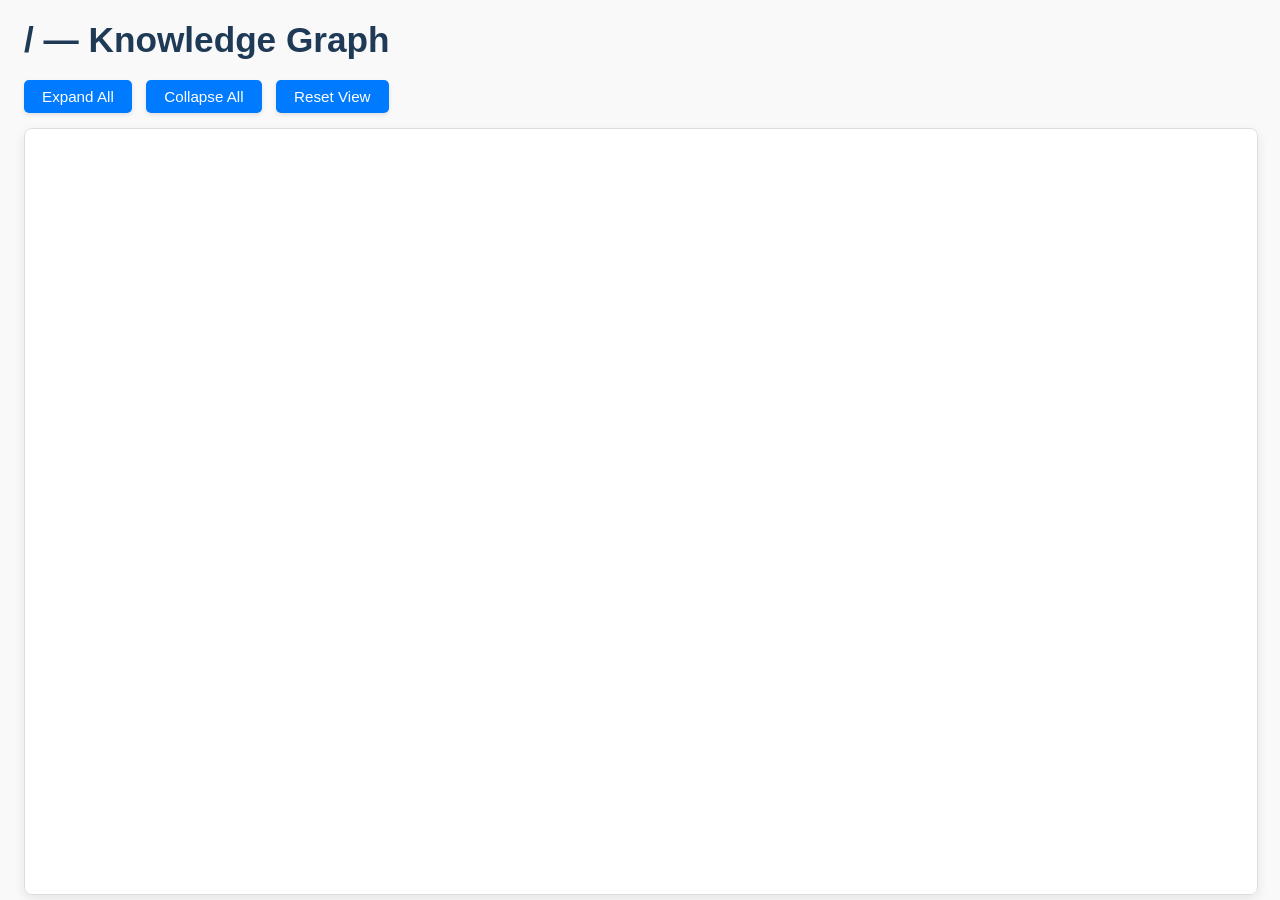
<file: graphify-out/GRAPH_TREE.html>
<!DOCTYPE html>
<html lang="en">
<head>
  <meta charset="UTF-8">
  <title>/ — graphify tree viewer</title>
  <style>
    body {
      font-family: 'Segoe UI', sans-serif;
      margin: 0;
      padding: 0;
      background: #f9f9f9;
      color: #333;
    }
    h1 {
      margin: 20px 0 0 24px;
      font-size: 2.2rem;
      font-weight: bold;
      color: #1e3a56;
    }
    .controls {
      margin: 20px 0 15px 24px;
    }
    button {
      margin-right: 10px;
      padding: 8px 18px;
      background: #007bff;
      color: #fff;
      border: none;
      border-radius: 5px;
      font-size: 0.95rem;
      cursor: pointer;
      transition: background 0.2s ease-in-out;
      box-shadow: 0 2px 4px rgba(0,0,0,0.1);
    }
    button:hover {
      background: #0056b3;
    }
    button:active {
      background: #004085;
    }
    #tree-container {
      width: calc(100vw - 48px); /* Adjust for body margin/padding */
      height: 85vh;
      overflow: auto;
      border-radius: 8px;
      background: #fff;
      margin-left: 24px;
      margin-right: 24px;
      box-shadow: 0 4px 12px rgba(0,0,0,0.08);
      border: 1px solid #ddd;
    }
    svg {
      background: #fff;
      border-radius: 8px;
      display: block; /* Important for D3 */
    }
    .node circle {
      stroke-width: 2.5px;
    }
    .node text { /* Base style for the <text> container */
      font: 13px 'Segoe UI', sans-serif;
      paint-order: stroke fill; /* Ensures text is readable over lines */
      stroke: #fff; /* White halo */
      stroke-width: 3px; /* Halo thickness */
      stroke-linejoin: round;
      stroke-opacity: 0.85; /* Halo opacity */
    }
    .link {
      fill: none;
      stroke-opacity: 0.7;
      stroke-width: 2px;
    }
  </style>
</head>
<body>
  <h1>/ — Knowledge Graph</h1>
  <div class="controls">
    <button onclick="expandAll()">Expand All</button>
    <button onclick="collapseAll()">Collapse All</button>
    <button onclick="resetView()">Reset View</button>
  </div>
  <div id="tree-container">
    <svg id="tree-svg" width="6000" height="8000"></svg>
  </div>

  <script src="https://d3js.org/d3.v7.min.js"></script>
  <script>
    const initialJsonData = {"name":"/","total_count":71,"children":[{"name":"backend","total_count":51,"children":[{"name":"app","total_count":48,"children":[{"name":"api","total_count":15,"children":[{"name":"cobranca.py","total_count":15,"children":[{"name":"alterar_status()","total_count":1,"children":[]},{"name":"atualizar_cobranca()","total_count":1,"children":[]},{"name":"buscar_funcionarios()","total_count":1,"children":[]},{"name":"criar_cobranca()","total_count":1,"children":[]},{"name":"criar_substituicao()","total_count":1,"children":[]},{"name":"deletar_cobranca()","total_count":1,"children":[]},{"name":"editar_substituicao()","total_count":1,"children":[]},{"name":"estatisticas_analytics()","total_count":1,"children":[]},{"name":"exportar_csv()","total_count":1,"children":[]},{"name":"get_filas_sem_cobradores()","total_count":1,"children":[]},{"name":"health_check()","total_count":1,"children":[]},{"name":"listar_cobranca()","total_count":1,"children":[]},{"name":"listar_pas()","total_count":1,"children":[]},{"name":"sincronizar_banco()","total_count":1,"children":[]},{"name":"upload_excel()","total_count":1,"children":[]}]}]},{"name":"core","total_count":5,"children":[{"name":"database.py","total_count":4,"children":[{"name":"Depend\u00eancia para inje\u00e7\u00e3o de sess\u00e3o do SQLAlchemy no FastAPI.","total_count":1,"children":[]},{"name":"get_db()","total_count":1,"children":[]},{"name":"get_engine()","total_count":1,"children":[]},{"name":"get_psycopg2_conn()","total_count":1,"children":[]}]},{"name":"config.py","total_count":1,"children":[]}]},{"name":"models","total_count":7,"children":[{"name":"schemas.py","total_count":7,"children":[{"name":"CobrancaBase","total_count":1,"children":[]},{"name":"CobrancaCreate","total_count":1,"children":[]},{"name":"CobrancaResponse","total_count":1,"children":[]},{"name":"HistoricoSubstituicaoResponse","total_count":1,"children":[]},{"name":"StatusUpdate","total_count":1,"children":[]},{"name":"SubstituicaoDirectCreate","total_count":1,"children":[]},{"name":"SubstituicaoEdit","total_count":1,"children":[]}]}]},{"name":"services","total_count":16,"children":[{"name":"cobranca_service.py","total_count":12,"children":[{"name":"alterar_status()","total_count":1,"children":[]},{"name":"atualizar_cobranca()","total_count":1,"children":[]},{"name":"atualizar_datas_substituicao()","total_count":1,"children":[]},{"name":"buscar_funcionarios()","total_count":1,"children":[]},{"name":"criar_cobranca()","total_count":1,"children":[]},{"name":"criar_substituicao_direta()","total_count":1,"children":[]},{"name":"deletar_cobranca()","total_count":1,"children":[]},{"name":"estatisticas_analytics()","total_count":1,"children":[]},{"name":"exportar_csv_service()","total_count":1,"children":[]},{"name":"listar_cobranca()","total_count":1,"children":[]},{"name":"listar_filas_sem_cobradores()","total_count":1,"children":[]},{"name":"listar_pas()","total_count":1,"children":[]}]},{"name":"sync_service.py","total_count":4,"children":[{"name":"L\u00ea o Excel de cobran\u00e7a e retorna lista de tuplas (times_cobranca, num_pa,\u2026","total_count":1,"children":[]},{"name":"parse_excel_cobranca_bytes()","total_count":1,"children":[]},{"name":"Sincroniza registros de cobran\u00e7a na tabela fun_funcionarios_cobranca via upsert.","total_count":1,"children":[]},{"name":"sync_cobranca_rows_to_dbs()","total_count":1,"children":[]}]}]},{"name":"tasks","total_count":4,"children":[{"name":"scheduler.py","total_count":4,"children":[{"name":"Job di\u00e1rio que l\u00ea a tabela fun_cobranca_substituicoes e atualiza os status na\u2026","total_count":1,"children":[]},{"name":"processar_substituicoes_job()","total_count":1,"children":[]},{"name":"shutdown_scheduler()","total_count":1,"children":[]},{"name":"start_scheduler()","total_count":1,"children":[]}]}]},{"name":"__init__.py","total_count":1,"children":[]}]},{"name":"main.py","total_count":3,"children":[{"name":"allow_iframe_middleware()","total_count":1,"children":[]},{"name":"lifespan()","total_count":1,"children":[]},{"name":"read_root()","total_count":1,"children":[]}]}]},{"name":"frontend","total_count":20,"children":[{"name":"js","total_count":20,"children":[{"name":"api.js","total_count":2,"children":[{"name":"api","total_count":1,"children":[]},{"name":"apiFetch()","total_count":1,"children":[]}]},{"name":"app.js","total_count":17,"children":[{"name":"abrirModalFilasSemCobrador()","total_count":1,"children":[]},{"name":"abrirModalItem()","total_count":1,"children":[]},{"name":"abrirModalSubstitutoDireto()","total_count":1,"children":[]},{"name":"adicionarCobradorFilaCallback()","total_count":1,"children":[]},{"name":"carregarAnalytics()","total_count":1,"children":[]},{"name":"carregarCobranca()","total_count":1,"children":[]},{"name":"carregarPAs()","total_count":1,"children":[]},{"name":"executarExclusaoConfirmada()","total_count":1,"children":[]},{"name":"fecharConfirmModal()","total_count":1,"children":[]},{"name":"fecharModalFilasSemCobrador()","total_count":1,"children":[]},{"name":"fecharModalItem()","total_count":1,"children":[]},{"name":"fecharModalSubstitutoDireto()","total_count":1,"children":[]},{"name":"salvarItem()","total_count":1,"children":[]},{"name":"salvarSubstitutoDireto()","total_count":1,"children":[]},{"name":"setupEventListeners()","total_count":1,"children":[]},{"name":"sincronizarBancos()","total_count":1,"children":[]},{"name":"state","total_count":1,"children":[]}]},{"name":"ui.js","total_count":1,"children":[{"name":"UI","total_count":1,"children":[]}]}]}]}]};

    function transformData(jsonData) {
        // Helper function to recursively build the children structure
        function processNode(node, parentL1StageName) {
            let displayName = node.name;
            // Append total_count if it exists and is not already in the name
            if (node.total_count !== undefined) {
                if (!/\(Total Count: \d+\)$/.test(displayName)) {
                    displayName += ` (Total Count: ${node.total_count})`;
                }
            }

            const newNode = { name: displayName };

            if (parentL1StageName === "Root") {
                 newNode.originalStageName = node.name;
            } else {
                newNode.originalStageName = parentL1StageName;
            }

            if (node.children && node.children.length > 0) {
                const stageNameToPass = (parentL1StageName === "Root") ? node.name : parentL1StageName;
                newNode.children = node.children.map(child => processNode(child, stageNameToPass));
            }

            return newNode;
        }

        let rootDisplayName = jsonData.name;
        if (jsonData.total_count !== undefined && !/\(Total Count: \d+\)$/.test(rootDisplayName)) {
            rootDisplayName += ` (Total Count: ${jsonData.total_count})`;
        }

        return {
            name: rootDisplayName,
            originalStageName: "Root",
            children: (jsonData.children || []).map(child => processNode(child, "Root"))
        };
    }

    const treeData = transformData(initialJsonData);

    // Auto-populated phaseColors: every depth-1 child of the root gets
    // a stable colour from a bigger palette so all top-level dirs are
    // distinguishable.
    const PALETTE = [
      ["#3498DB","#2980B9","#AED6F1"], ["#2ECC71","#27AE60","#A9DFBF"],
      ["#E74C3C","#C0392B","#F5B7B1"], ["#9B59B6","#8E44AD","#D7BDE2"],
      ["#F39C12","#D68910","#FAD7A0"], ["#1ABC9C","#117864","#A2D9CE"],
      ["#34495E","#1B2631","#ABB2B9"], ["#E67E22","#BA4A00","#F5CBA7"],
      ["#16A085","#0E6655","#A2D9CE"], ["#D35400","#A04000","#EDBB99"],
      ["#7F8C8D","#566573","#D5DBDB"], ["#C0392B","#7B241C","#F5B7B1"],
      ["#2E86C1","#1B4F72","#A9CCE3"], ["#28B463","#196F3D","#A9DFBF"],
      ["#AF7AC5","#6C3483","#D2B4DE"],
    ];
    const phaseColors = { "Root": { fill: "#4A4A4A", stroke: "#333333", collapsedFill: "#6C757D" },
                          "Default": { fill: "#BDC3C7", stroke: "#95A5A6", collapsedFill: "#ECF0F1" } };
    (initialJsonData.children || []).forEach((c, i) => {
      const pal = PALETTE[i % PALETTE.length];
      phaseColors[c.name] = { fill: pal[0], stroke: pal[1], collapsedFill: pal[2] };
    });

    const levelSpecificPalettes = {
      0: { fill: "#4A4A4A", stroke: "#333333", collapsedFill: "#6C757D" },
      2: { fill: "#6ab04c", stroke: "#508a38", collapsedFill: "#a3d391" },
      3: { fill: "#f0932b", stroke: "#d0730f", collapsedFill: "#f6c07e" },
      4: { fill: "#be2edd", stroke: "#a01cb3", collapsedFill: "#e08bf2" },
      5: { fill: "#00a8ff", stroke: "#007ac1", collapsedFill: "#74d2ff" },
      6: { fill: "#e55039", stroke: "#c23620", collapsedFill: "#f09a8d" },
      default: { fill: "#747d8c", stroke: "#57606f", collapsedFill: "#a4b0be" }
    };

    const svgElement = d3.select("#tree-svg");
    const initialSvgWidth = +svgElement.attr("width");
    const initialSvgHeight = +svgElement.attr("height");
    const margin = { top: 40, right: 120, bottom: 80, left: 450 };
    let width = initialSvgWidth - margin.left - margin.right;
    let height = initialSvgHeight - margin.top - margin.bottom;
    const duration = 500;
    let nodeCounter = 0;
    const g = svgElement.append("g").attr("transform", `translate(${margin.left},${margin.top})`);
    const treemap = d3.tree().nodeSize([40, 0]);
    let rootNode = d3.hierarchy(treeData, d => d.children);
    rootNode.x0 = 0;
    rootNode.y0 = 0;

    if (rootNode.children) {
      rootNode.children.forEach(d_child => {
        if (d_child.children) { collapseBranch(d_child); }
      });
    }
    updateTree(rootNode);

    function collapseBranch(d) { if (d.children) { d._children = d.children; d._children.forEach(collapseBranch); d.children = null; } }
    function expandBranch(d) { if (d._children) { d.children = d._children; d._children = null; } if (d.children) { d.children.forEach(expandBranch); } }
    window.expandAll = () => { expandBranch(rootNode); updateTree(rootNode); };
    window.collapseAll = () => { if (rootNode.children) { rootNode.children.forEach(collapseBranch); } updateTree(rootNode); };
    window.resetView = () => { if (rootNode.children) { rootNode.children.forEach(d_child => { if (d_child.children || d_child._children) { collapseBranch(d_child); } }); } if (rootNode._children && !rootNode.children) { rootNode.children = rootNode._children; rootNode._children = null; } updateTree(rootNode); };

    function updateTree(source) {
      const treeLayoutData = treemap(rootNode);
      let nodes = treeLayoutData.descendants();
      let links = treeLayoutData.descendants().slice(1);

      let minX = 0;
      let maxX = 0;
      if (nodes.length > 0) {
        minX = d3.min(nodes, d => d.x);
        maxX = d3.max(nodes, d => d.x);
      }

      let neededHeight = Math.max(initialSvgHeight, maxX - minX + margin.top + margin.bottom + 100);
      svgElement.transition().duration(duration / 2).attr("height", neededHeight);
      g.transition().duration(duration / 2).attr("transform", `translate(${margin.left},${margin.top - minX + 40})`);

      nodes.forEach(d => { d.y = d.depth * 400; }); // Adjust horizontal separation if needed

      const node = g.selectAll('g.node').data(nodes, d => d.id || (d.id = ++nodeCounter));
      const nodeEnter = node.enter().append('g')
        .attr('class', d => "node" + (d.children || d._children ? " node--internal" : " node--leaf") + (d._children ? " _children" : ""))
        .attr('transform', d => `translate(${source.y0},${source.x0})`)
        .on('click', (event, d) => { if (d.children) { d._children = d.children; d.children = null; } else if (d._children) { d.children = d._children; d._children = null; } updateTree(d); })
        .style('cursor', d => (d.children || d._children) ? 'pointer' : 'default');

      nodeEnter.append('circle').attr('r', 1e-6);

      nodeEnter.append('text')
        .attr('dy', '.35em')
        .attr('x', d => d.children || d._children ? -14 : 14)
        .attr('text-anchor', d => d.children || d._children ? 'end' : 'start')
        .style("fill-opacity", 1e-6)
        .call(wrapText, 380);

      const nodeUpdate = nodeEnter.merge(node);
      nodeUpdate.transition().duration(duration)
        .attr('transform', d => `translate(${d.y},${d.x})`)
        .attr('class', d => "node" + (d.children ? " node--internal" : " node--leaf") + (d._children ? " node--internal _children" : ""));

      nodeUpdate.select('circle').attr('r', 8.5)
        .style('fill', d => {
            let palette;
            if (d.depth === 0) {
                palette = levelSpecificPalettes[0];
            } else if (d.depth === 1) {
                palette = phaseColors[d.data.originalStageName] || phaseColors.Default;
            } else {
                palette = levelSpecificPalettes[d.depth] || levelSpecificPalettes.default;
            }
            if (d._children) return palette.collapsedFill;
            if (d.children) return palette.fill;
            return "#fff";
        })
        .style('stroke', d => {
            let palette;
            if (d.depth === 0) {
                palette = levelSpecificPalettes[0];
            } else if (d.depth === 1) {
                palette = phaseColors[d.data.originalStageName] || phaseColors.Default;
            } else {
                palette = levelSpecificPalettes[d.depth] || levelSpecificPalettes.default;
            }
            return palette.stroke;
        });
      nodeUpdate.select('text').style("fill-opacity", 1).call(wrapText, 380);

      const nodeExit = node.exit().transition().duration(duration).attr('transform', d => `translate(${source.y},${source.x})`).remove();
      nodeExit.select('circle').attr('r', 1e-6);
      nodeExit.select('text').style('fill-opacity', 1e-6);

      const link = g.selectAll('path.link').data(links, d => d.id);
      const linkEnter = link.enter().insert('path', "g").attr('class', 'link').attr('d', d => { const o = { x: source.x0, y: source.y0 }; return diagonal(o, o); });

      linkEnter.merge(link).transition().duration(duration).attr('d', d => diagonal(d, d.parent))
        .style('stroke', d => {
            const sourceNode = d.parent;
            if (!sourceNode) return phaseColors.Default.stroke;
            const l1AncestorName = sourceNode.data.originalStageName;
            const colorPalette = phaseColors[l1AncestorName] || phaseColors.Default;
            return colorPalette.stroke;
        });
      link.exit().transition().duration(duration).attr('d', d => { const o = { x: source.x, y: source.y }; return diagonal(o, o); }).remove();
      nodes.forEach(d => { d.x0 = d.x; d.y0 = d.y; });
    }

    function diagonal(s, d) { return `M ${s.y} ${s.x} C ${(s.y + d.y) / 2} ${s.x}, ${(s.y + d.y) / 2} ${d.x}, ${d.y} ${d.x}`; }

    function wrapText(textElements, maxWidth) {
        const textPartColors = {
            name: '#343a40',
            count: '#0056b3'
        };
        const countRegex = /(\s\(Total Count: \d+\))$/;

        textElements.each(function () {
            const textD3 = d3.select(this);
            const originalNodeText = textD3.datum().data.name;
            const x = parseFloat(textD3.attr("x") || 0);
            const initialDy = textD3.attr("dy");
            const textAnchor = textD3.attr("text-anchor");
            const lineHeight = 1.1;

            textD3.text(null);

            let namePart = originalNodeText;
            let countPartText = "";

            const countMatch = originalNodeText.match(countRegex);
            if (countMatch && originalNodeText.endsWith(countMatch[0])) {
                namePart = originalNodeText.substring(0, originalNodeText.length - countMatch[0].length).trim();
                countPartText = countMatch[0].trim();
            }

            const tokens = [];
            namePart.split(/\s+/).filter(Boolean).forEach(word => {
                tokens.push({ text: word, type: 'name' });
            });
            if (countPartText) {
                tokens.push({ text: countPartText, type: 'count' });
            }

            if (tokens.length === 0 && originalNodeText) {
                tokens.push({ text: originalNodeText, type: 'name' });
            }

            let currentTspan = textD3.append("tspan").attr("x", x).attr("dy", initialDy);
            if (textAnchor === "end") currentTspan.attr("text-anchor", "end");

            let lineTokens = [];

            for (let i = 0; i < tokens.length; i++) {
                const tokenObj = tokens[i];

                lineTokens.push(tokenObj);
                currentTspan.text(lineTokens.map(t => t.text).join(" "));

                if (currentTspan.node().getComputedTextLength() > maxWidth && lineTokens.length > 1) {
                    lineTokens.pop();

                    currentTspan.text(null);
                    lineTokens.forEach((prevToken, idx) => {
                        currentTspan.append("tspan")
                            .text((idx > 0 ? " " : "") + prevToken.text)
                            .style("fill", textPartColors[prevToken.type] || textPartColors.name)
                            .style("font-weight", prevToken.type === 'count' ? "bold" : "normal");
                    });

                    lineTokens = [tokenObj];
                    currentTspan = textD3.append("tspan").attr("x", x).attr("dy", lineHeight + "em");
                    if (textAnchor === "end") currentTspan.attr("text-anchor", "end");
                }
            }

            currentTspan.text(null);
            lineTokens.forEach((token, idx) => {
                currentTspan.append("tspan")
                    .text((idx > 0 ? " " : "") + token.text)
                    .style("fill", textPartColors[token.type] || textPartColors.name)
                    .style("font-weight", token.type === 'count' ? "bold" : "normal");
            });

            if (textD3.selectAll("tspan > tspan").empty() && textD3.select("tspan").text().length === 0 && originalNodeText) {
                let t = textD3.select("tspan");
                let displayText = originalNodeText;
                t.text(displayText).style("fill", textPartColors.name);
                if (t.node() && t.node().getComputedTextLength() > maxWidth && displayText.length > 20) {
                    let estimatedChars = Math.floor(maxWidth / (t.node().getComputedTextLength()/displayText.length) );
                    displayText = displayText.substring(0, Math.max(0, estimatedChars - 3)) + "...";
                    t.text(displayText);
                }
            }
        });
    }
  </script>
</body>
</html>
</file>
